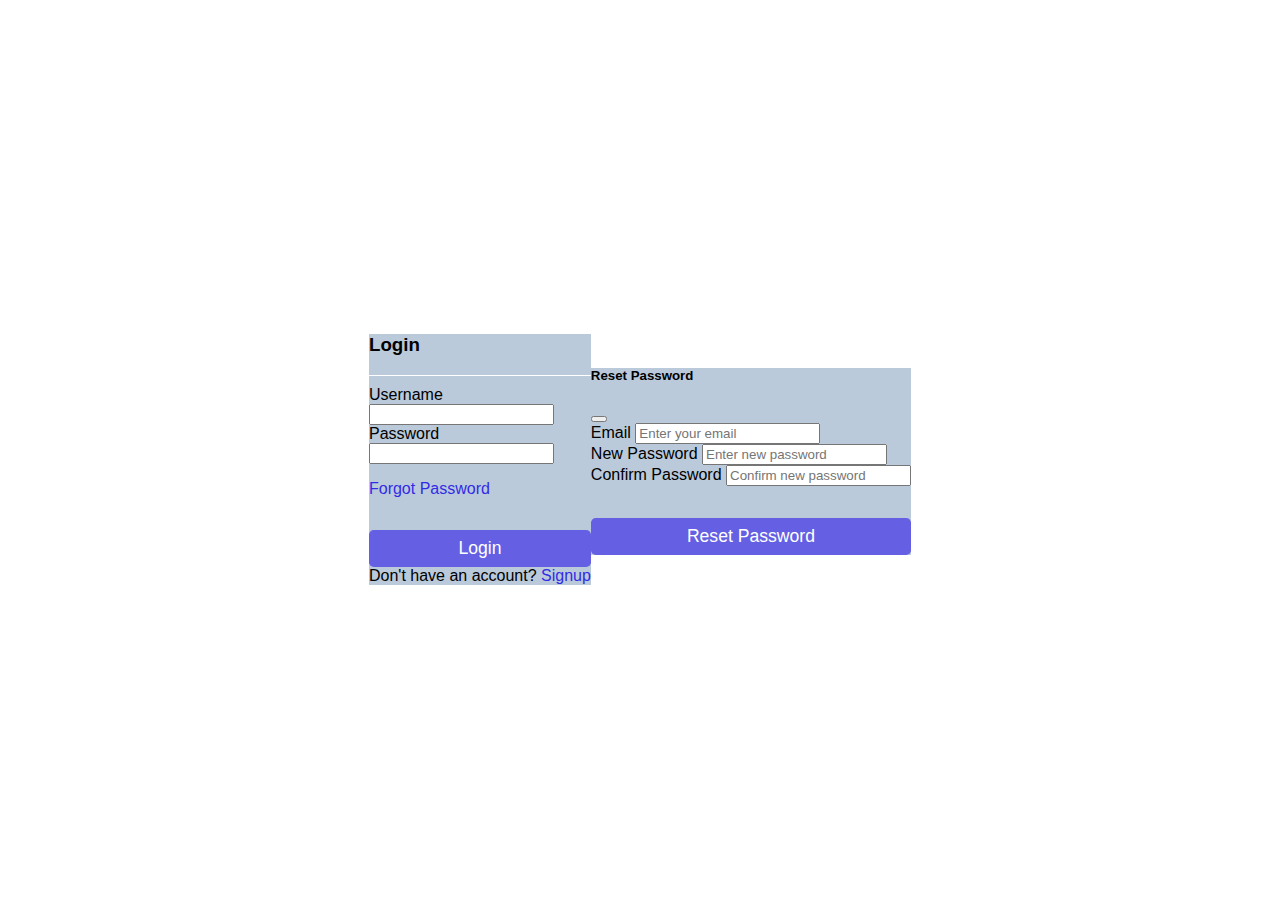
<file: login.html>
<!DOCTYPE html>
<html lang="en">
<head>
    <meta charset="UTF-8">
    <meta name="viewport" content="width=device-width, initial-scale=1.0">
    <title>Authentication</title>
        <!-- Bootstrap CSS -->
        <link href="https://cdn.jsdelivr.net/npm/bootstrap@5.2.3/dist/css/bootstrap.min.css" rel="stylesheet" integrity="sha384-rbsA2VBKQhggwzxH7pPCaAqO46MgnOM80zW1RWuH61DGLwZJEdK2Kadq2F9CUG65" crossorigin="anonymous">
        
        <!-- Bootstrap Icons CSS -->
        <link rel="stylesheet" href="https://cdn.jsdelivr.net/npm/bootstrap-icons@1.3.0/font/bootstrap-icons.css">
        
        <!-- Font Awesome CSS -->
        <link rel="stylesheet" href="https://cdnjs.cloudflare.com/ajax/libs/font-awesome/6.5.1/css/all.min.css" integrity="sha512-DTOQO9RWCH3ppGqcWaEA1BIZOC6xxalwEsw9c2QQeAIftl+Vegovlnee1c9QX4TctnWMn13TZye+giMm8e2LwA==" crossorigin="anonymous" referrerpolicy="no-referrer" />
        
        <!-- Bootstrap JavaScript, Popper.js, and jQuery -->
        <script src="https://code.jquery.com/jquery-3.6.0.min.js" integrity="sha384-vtXRMe3mGCbOeY7l30aIg8H9p3GdeSe4IFlP6G8JMa7o7lXvnz3GFKzPxzJdPfGK" crossorigin="anonymous"></script>
        <script src="https://cdn.jsdelivr.net/npm/bootstrap@5.2.3/dist/js/bootstrap.bundle.min.js" integrity="sha384-kenU1KFdBIe4zVF0s0G1M5b4hcpxyD9F7jL+jjXkk+Q2h455rYXK/7HAuoJl+0I4" crossorigin="anonymous"></script>
       
        <!-- login css -->
        <link rel="stylesheet" href="css/login.css">
        <link rel="stylesheet" href="css/common.css">
</head>
<body>
    <!-- default toast -->
    <div id="toast-container">
        <div id="toast" class="hidden"></div>
    </div>

    <!-- start login container -->
    <div class="container col-4">
        <div class="card pt-3">
            <h3 class="card-title text-center fw-bold">Login</h3>
            <hr>
            <div class="card-body fw-medium fs-5">
                <form>
                    <!-- login email input -->
                    <div class="mb-3">
                        <label for="uemail" class="form-label">Username</label>
                        <div class="input-group">
                            <input type="text" name="email" id="uemail" class="form-control" placeholder="" required>
                        </div>
                        <p id="emailAlert" class="alert pt-0 ps-0 fs-6"></p>
                    </div>
                    <!-- login password input -->
                    <div class="">
                        <label for="upassword" class="form-label">Password</label>
                        <div class="input-group">
                            <input type="password" name="password" id="upassword" class="form-control" placeholder="" required>
                        </div>
                        <p id="passwordAlert" class="alert pt-0 ps-0 fs-6"></p>
                    </div>

                    <!-- login forgot password button -->
                    <div class="mb-3 fogot fs-6">
                        <p id="forgotpassword" class="text-primary text-end" data-bs-toggle="modal" data-bs-target="#forgotPasswordModal">Forgot Password</p>
                    </div>

                    <!-- login button -->
                    <div class="mb-3 btn-container">
                        <button onclick="login(event)" class="btn btn-primary" id="btnSignIn">Login</button>
                    </div>

                    <!-- signup buttton for new account -->
                    <div class="mb-3 text-center fs-6">
                        <span id="text">Don't have an account? <span id="signup" class="text-primary" onclick="create()">Signup</span></span>
                    </div>
                </form>
            </div>
        </div>
    </div>
    <!-- end login container -->
          
    <!-- start forgot password model -->
    <div class="modal fade" id="forgotPasswordModal" tabindex="-1" aria-labelledby="exampleModalLabel" aria-hidden="true">
        <div class="modal-dialog">
            <div class="modal-content forgot-password-modal">
                <!-- forgot password model heading -->
                <div class="modal-header">
                    <h5 class="modal-title" id="exampleModalLabel">Reset Password</h5>
                    <button type="button" class="btn-close closebtn" data-bs-dismiss="modal" aria-label="Close"></button>
                </div>

                <!-- forgot password model body -->
                <div class="modal-body">
                    <!-- forgot password model email input -->
                    <div class="mb-3">
                        <label for="forgotEmail" class="form-label">Email</label>
                        <input type="email" class="form-control" id="forgotEmail" placeholder="Enter your email">
                        <p id="forgotEmailalert" class="alert ps-0 pt-0 fs-6"></p>
                    </div>
                    <!-- forgot password model password input -->
                    <div class="mb-3">
                        <label for="newPassword" class="form-label">New Password</label>
                        <input type="password" class="form-control" id="newPassword" placeholder="Enter new password">
                        <p id="fogotPasswordalert" class="alert ps-0 pt-0 fs-6"></p>
                    </div>
                    <!-- forgot password model confirm password input -->
                    <div class="mb-3">
                        <label for="confirmPassword" class="form-label">Confirm Password</label>
                        <input type="password" class="form-control" id="confirmPassword" placeholder="Confirm new password">
                        <p id="forgotConfirmPasswordalert" class="alert ps-0 pt-0 fs-6"></p>
                    </div>
                    <div class="mb-3 btn-container">
                        <button onclick="resetPassword(event)" class="btn btn-primary" id="btnSignIn">Reset Password</button>
                    </div>
                </div>
            </div>
        </div>
    </div>
    <!-- end forgot password model -->
    

    <!-- Bootstrap JS and Popper.js -->
    <script src="https://code.jquery.com/jquery-3.6.0.min.js" integrity="sha256-/xUj+3OJU5yExlq6GSYGSHk7tPXikynS7ogEvDej/m4=" crossorigin="anonymous"></script>
    <script src="https://cdn.jsdelivr.net/npm/bootstrap@5.2.3/dist/js/bootstrap.bundle.min.js" integrity="sha384-kenU1KFdBIe4zVF0s0G1M5b4hcpxyD9F7jL+jjXkk+Q2h455rYXK/7HAuoJl+0I4" crossorigin="anonymous"></script>
    
    <!-- import login js -->
    <script src="js/login.js"></script>
</body>
</html>
</file>
<file: css/login.css>
/* Define root variables for color schemes */
/* Define global styles for the body */
/* Define styles for horizontal rule elements */
/* Define styles for error message alerts */
/* Define styles for links related to password recovery and sign up */
/* Define styles for cards */
/* Define styles for toast notifications */
/* Define styles for buttons and button containers */
/* Define styles for forgot password modal */
/* Define styles for alert messages */
body {
    display: flex;
    justify-content: center;
    align-items: center;
    height: 100vh;  
    margin: 0;
    font-family: 'Gill Sans', 'Gill Sans MT', Calibri, 'Trebuchet MS', sans-serif;
    background-color: #ffffff;
    background-image: url("https://templated.co/items/demos/spatial/images/pic02.jpg");
    background-repeat: no-repeat;
    background-size: cover;
}
hr{
    color: #ffffff;
    height: 1px;
    background-color: white;
    padding: 0px;
    margin: 0px;
    border: white;
    text-decoration: none;
    margin-top: 10px;
    margin-bottom: 10px;
    font-weight: bold;
}
#emailAlert, #passwordAlert{
    color: red;
    display: none;
    margin-top: 2px;
}
#forgotpassword {
  color: var(--primary-color);
  cursor: pointer;
}

#forgotpassword:hover, #signup:hover {
  color: var(--primary-color-hover);
}

.card{
    background-color: var(--container-color) !important;
}

#toast-container {
    position: fixed;
    top: 20px;
    z-index: 1000;
}

#toast {
    padding: 15px;
    border-radius: 5px;
    box-shadow: 0 0 10px rgba(0, 0, 0, 0.2);
    transition: opacity 0.3s ease-in-out;
}

#toast.hidden {
    opacity: 0;
    pointer-events: none;
}
#toast.success {
    background-color: #4CAF50;
    color: #fff;
}

#toast.error {
    background-color: #D32F2F;
    color: #fff;
}


.btn-container {    
    display: flex;
    justify-content: center; 
    margin-top: 2rem; 
}

.btn {
    border-radius: 0.3rem;
    background-color: var(--primary-color) !important;
    color: #ffffff;
    border: none;
    height: 2.3rem; 
    width: 100%;
    text-align: center;
    justify-content: center;
    display: flex;
    cursor: pointer !important;
    align-items: center;
    font-size: 1.1rem;
}
.btn:disabled{
    cursor: not-allowed !important;
    background-color: var(--primary-color) !important;
    color: white;
}
.btn:hover{
    background-color: var(--primary-color-hover) !important;
    outline: none;
}

.forgot-password-modal{
    background-color: var(--container-color) !important;
}
.alert {
    color: red;
    font-size: small;
    margin-top: 0.2rem;
    display: none;
    margin-bottom: auto;
}
#forgotpassword , #signup{
    color: var(--primary-color-hover) !important;
    cursor: pointer;
}
#forgotpassword:hover , #signup:hover{
    color: var(--primary-color-extra-hover) !important;
    font-weight: 400;
}
</file>
<file: css/common.css>
:root {
    --btn-bg-light-color: #f8f8f8;
    --btn-active-light-bg-color: #f2f2f2;
    --btn-bg-color: #F2F2F2;
    --btn-active-bg-color: #bacada;
    --btn-bg-hover-color: #322be6;
    --primary-color: #645fe3;
    --primary-color-hover: #322be6;
    --primary-color-extra-hover: #0600be;
    --error-color: #872e36;
    --container-color: #bacada;
}
</file>
